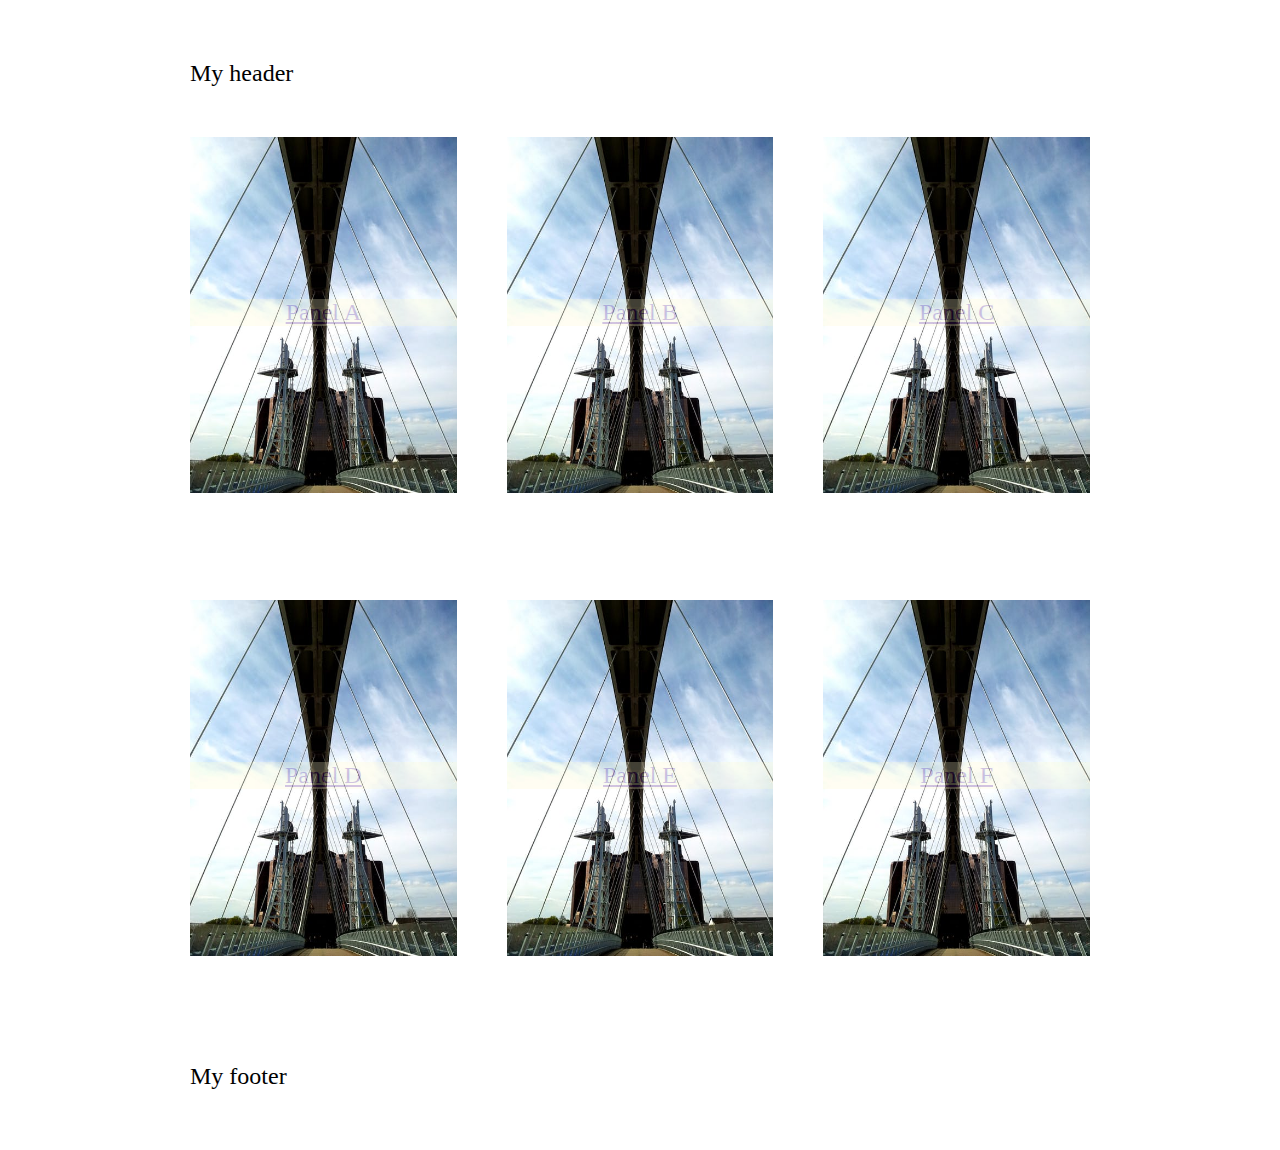
<file: index.html>
<!doctype HTML>
<html>
    <head>
            <meta name="viewport" content="width=device-width, initial-scale=1.0">

<title>
Discover Manchester
</title>
<link rel="stylesheet" type="text/css" href="style.css">
</head>
<body>
<div class="wrapper">
        <header class="header">My header</header>
<div class="panel"> <a class = "links"href= ""><img src = "images/headerImg.jpeg" id ="image" ><p>Panel A</p></a></div>
<div class="panel"><a class = "links"href= ""><img src = "images/headerImg.jpeg" id ="image"><p>Panel B</p></a></div>
<div class="panel"><a class = "links"href= ""><img src = "images/headerImg.jpeg" id ="image"><p>Panel C</p></a></div>
<div class="panel"><a class = "links"href= ""><img src = "images/headerImg.jpeg" id ="image"><p>Panel D</p></a></div>
<div class="panel"><a class = "links"href= ""><img src = "images/headerImg.jpeg" id ="image"  ><p>Panel E</p></a></div>
<div class="panel"><a  class = "links"href= ""><img src = "images/headerImg.jpeg" id ="image"><p>Panel F</p></a></div>

  
<footer class="footer">My footer</footer>
</div>
</body>
</html>
</file>
<file: style.css>
*,
*:before,
*:after {
  box-sizing: border-box;
}
  div.panel img:hover{
  border-color: white;
  border-style: solid;
}
body {
  margin: 40px;
  font-family: 'Open Sans', 'sans-serif';
}

h1,
p {
  margin: 0 0 1em 0;
}

.wrapper {
  max-width: 940px;
  margin: 0 20px;
 /* display: grid;*/
  grid-gap: 10px;
}


/* no grid support? */

.wrapper {
  display: flex;
  flex-wrap: wrap;
}

.wrapper {
  display: flex;
  flex-wrap: wrap;
  display: g  rid;
  margin: 0 auto;
  grid-template-columns: repeat(auto-fill, minmax(300px, 1fr));
  grid-auto-rows: minmax(150px, auto);
}

.panel {
  /* needed for the flex layout*/
  margin-left: 5px;
  margin-right: 5px;
  flex: 1 1 250px;
}

.tall-panel {
  grid-row-end: span 2;
}

.header,
.footer {
  margin-left: 5px;
  margin-right: 5px;
  flex: 0 1 100%;
  grid-column: 1 / -1;
}

.wrapper > * {
  border-radius: 5px;
  padding: 20px;
  font-size: 150%;
  margin-bottom: 10px;
}

.panel img {
  width:100%;
  padding:0;

}

/* We need to set the margin used on flex items to 0 as we have gaps in grid.  */

@supports (display: grid) {
  .wrapper > * {
    margin: 0;
  }
}
.panel p{
  position:relative;
width: 100%;
padding:0;
bottom: 200px;
justify-content: center;
text-align: center;
background: lemonchiffon;
opacity: 0.25;
}
</file>
